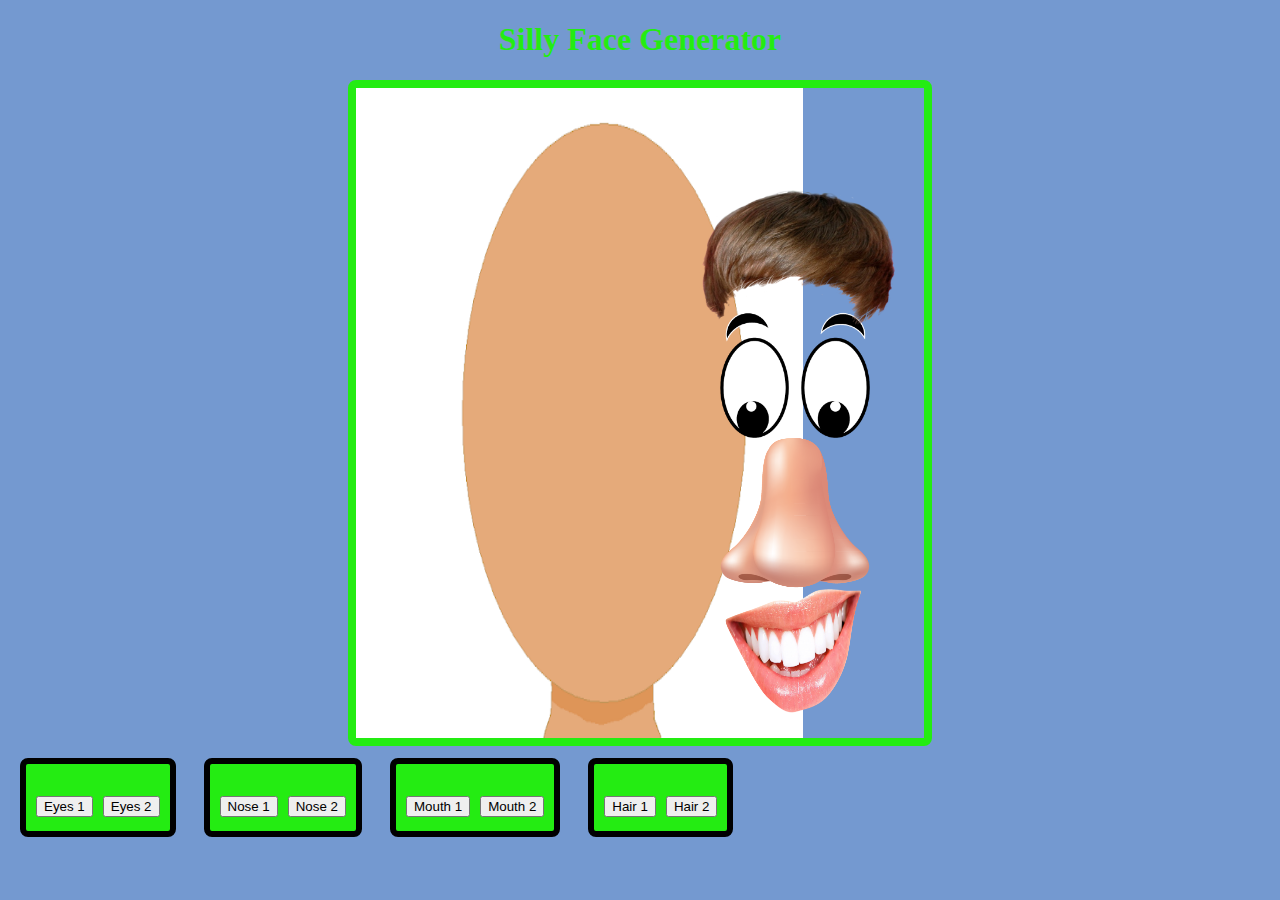
<file: Lab3/index.html>
<!DOCTYPE html>
<html lang="en">
  <head>
    <meta charset="UTF-8" />
    <meta name="viewport" content="width=device-width, initial-scale=1.0" />
    <title>Face Generator</title>
    <link rel="stylesheet" href="style.css" />
  </head>
  <body>
    <h1>Silly Face Generator</h1>
    <div class="border">
      <img class="face" src="images/face.png" alt="Blank Face" />
      <img class="eyesimage" id="eyes" src="images/eyes1.png" alt="Eyes" />
      <img class="noseimage" id="nose" src="images/nose1.png" alt="Nose" />
      <img class="mouthimage" id="mouth" src="images/mouth1.png" alt="Mouth" />
      <img class="hairimage" id="hair" src="images/hair1.png" alt="Hair" />
    </div>
    <div class="eyesbuttons">
      <button onclick="eyesbutton1()">Eyes 1</button>
      <button onclick="eyesbutton2()">Eyes 2</button>
    </div>
    <div class="nosebuttons">
      <button onclick="nosebutton1()">Nose 1</button>
      <button onclick="nosebutton2()">Nose 2</button>
    </div>
    <div class="mouthbuttons">
      <button onclick="mouthbutton1()">Mouth 1</button>
      <button onclick="mouthbutton2()">Mouth 2</button>
    </div>
    <div class="hairbuttons">
      <button onclick="hairbutton1()">Hair 1</button>
      <button onclick="hairbutton2()">Hair 2</button>
    </div>
    <script>
      function eyesbutton1() {
        document.getElementById("eyes").src = "images/eyes1.png";
      }
      function eyesbutton2() {
        document.getElementById("eyes").src = "images/eyes2.png";
      }
      function nosebutton1() {
        document.getElementById("nose").src = "images/nose1.png";
      }
      function nosebutton2() {
        document.getElementById("nose").src = "images/nose2.png";
      }
      function mouthbutton1() {
        document.getElementById("mouth").src = "images/mouth1.png";
      }
      function mouthbutton2() {
        document.getElementById("mouth").src = "images/mouth2.png";
      }
      function hairbutton1() {
        document.getElementById("hair").src = "images/hair1.png";
      }
      function hairbutton2() {
        document.getElementById("hair").src = "images/hair2.png";
      }
    </script>
  </body>
</html>
</file>
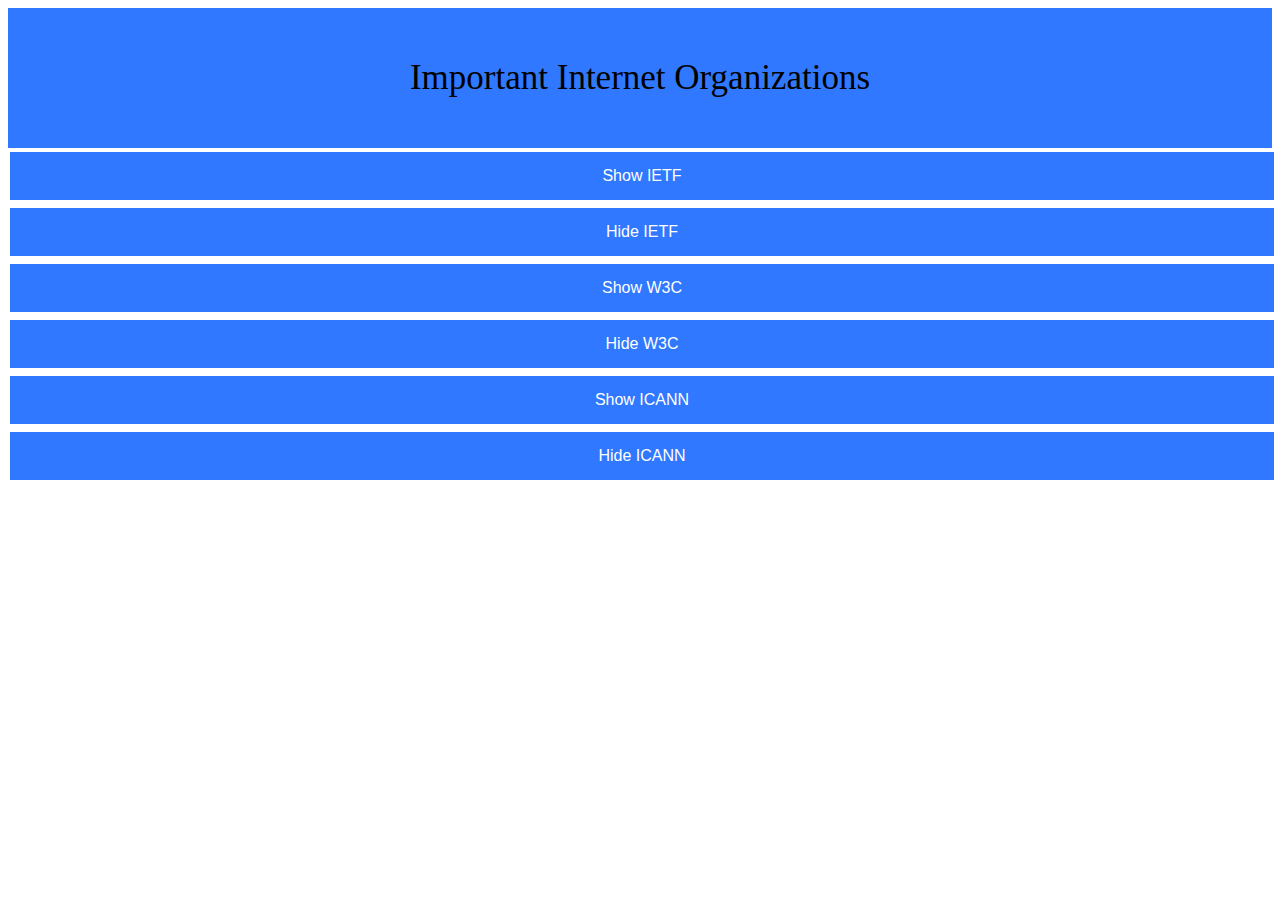
<file: Lab5/index.html>
<!DOCTYPE html>
<html lang="en">
  <head>
    <meta charset="UTF-8" />
    <meta name="viewport" content="width=device-width, initial-scale=1.0" />
    <title>Important Internet Organizations</title>
    <script src="https://ajax.googleapis.com/ajax/libs/jquery/3.5.1/jquery.min.js"></script>
    <link rel="stylesheet" href="style.css" />

    <body>
        <header class="intro">
            Important Internet Organizations
        </header>
    </body>
  
  <!--IETF-->

  <script>
      $(document).ready(function () {
        $("#hide1").click(function () {
          $(".IETF").hide();
        });
        $("#show1").click(function () {
          $(".IETF").show();
        });
      });
    </script>
  </head>
  <body>
    <header class="IETF">
      <h1>Internet Engineering Task Force</h1>
    </header>
    <div class="IETF">
      <h1>The Internet Engineering Task Force (IETF) is the premier Internet standards body, developing open standards through open processes.</h1>
      <p class="description">The goal of the IETF is to make the Internet work better by producing high quality, relevant technical documents that influence the way people design, use, and manage the Internet.</p>
      <p class="description">The technical work of the IETF is done in its working groups, which are organized by topic into several areas (e.g., routing, transport, security, etc.).</p>
    <a class="link" href="https://www.ietf.org/about/">Read more about it here!</a>
    </div>
    <button id="show1">Show IETF</button>
    <button id="hide1">Hide IETF</button>
  </body>

<!--W3C-->

  <script>
    $(document).ready(function () {
      $("#hide2").click(function () {
        $(".WWW").hide();
      });
      $("#show2").click(function () {
        $(".WWW").show();
      });
    });
  </script>
</head>
<body>
  <header class="WWW">
    <h1>World Wide Web Consortium</h1>
  </header>
  <div class="WWW">
    <h1>World Wide Web Consortium</h1>
    <p class="description">The World Wide Web Consortium (W3C) is an international community where Member organizations, a full-time staff, and the public work together to develop Web standards.</p>
    <p class="description">The W3C mission is to lead the World Wide Web to its full potential by developing protocols and guidelines that ensure the long-term growth of the Web.</p>
  <a class="link" href="https://www.w3.org/Consortium/">Read more about it here!</a>
</div>
  <button id="show2">Show W3C</button>
  <button id="hide2">Hide W3C</button>
</body>

<!--ICANN-->

<script>
    $(document).ready(function () {
      $("#hide3").click(function () {
        $(".ICANN").hide();
      });
      $("#show3").click(function () {
        $(".ICANN").show();
      });
    });
  </script>
</head>
<body>
  <header class="ICANN">
    <h1>Internet Corporation for Assigned Names and Numbers</h1>
  </header>
  <div class="ICANN">
    <h1>Internet Corporation for Assigned Names and Numbers</h1>
    <p class="description">The Internet Corporation for Assigned Names and Numbers is an American multistakeholder group and nonprofit organization responsible for coordinating the maintenance and procedures of several databases related to the namespaces and numerical spaces of the Internet, ensuring the network's stable and secure operation.</p>
    <p class="description">ICANN's LAC team recently lauched a DNS security social media campaign.</p>
  <a class="link" href="https://www.icann.org/">Read more about it here!</a>
</div>
  <button id="show3">Show ICANN</button>
  <button id="hide3">Hide ICANN</button>
</body>


</html>
</file>
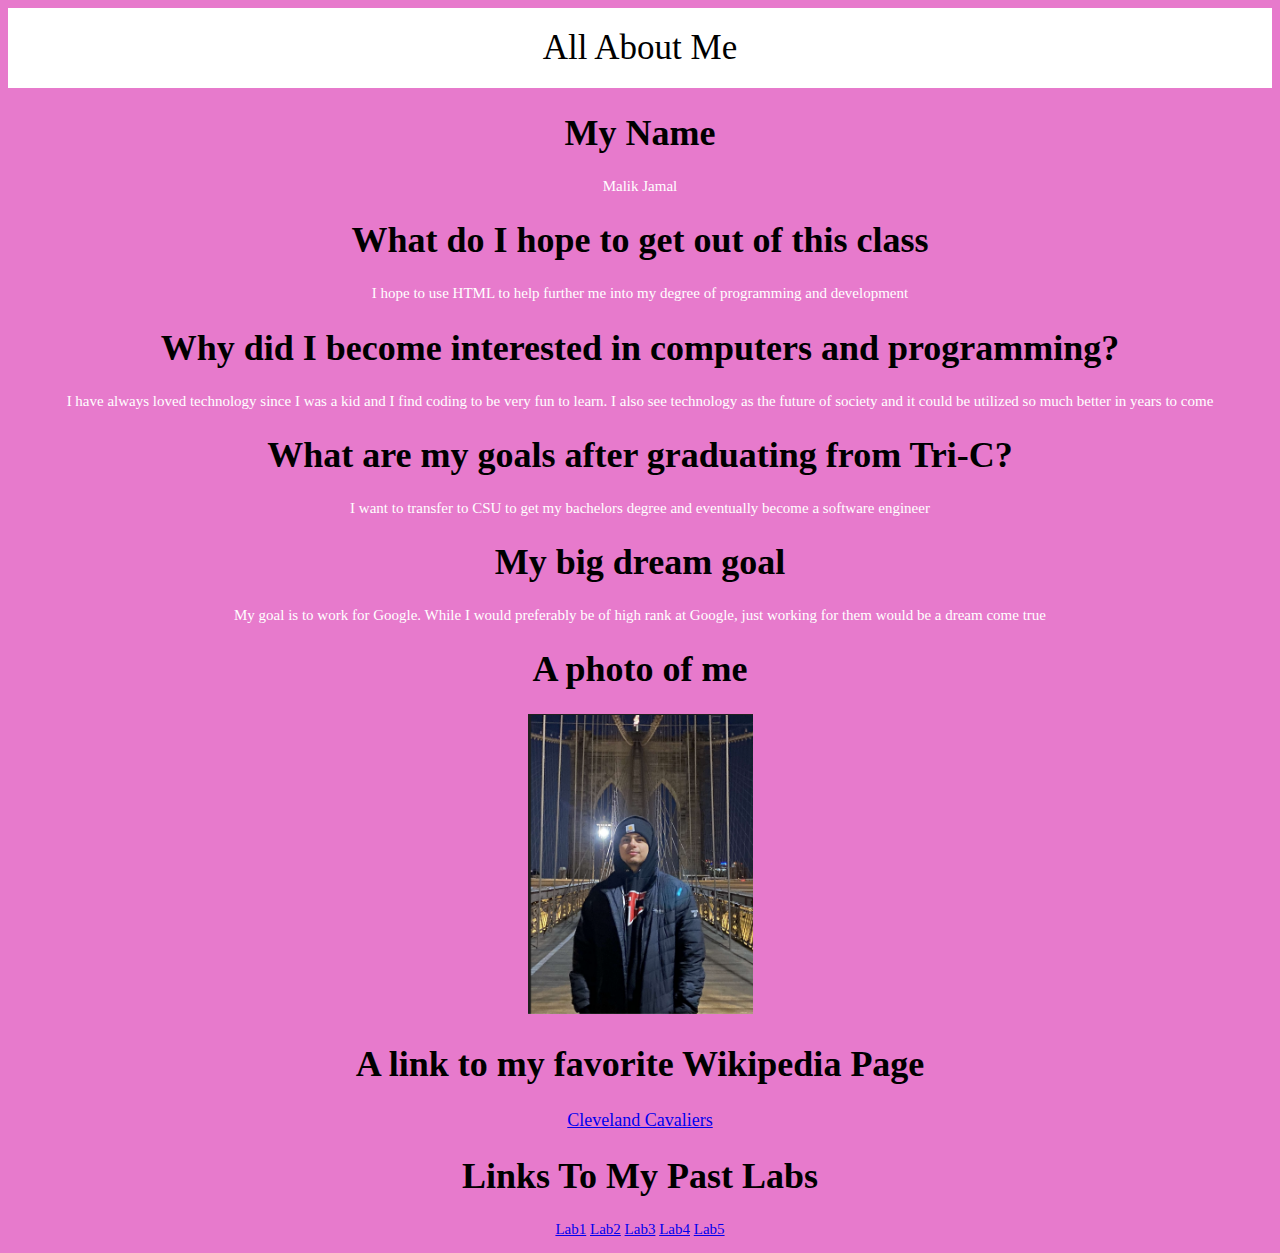
<file: Lab6/index.html>
<!DOCTYPE html>
<html lang="en">
  <head>
    <meta charset="UTF-8" />
    <meta name="viewport" content="width=device-width, initial-scale=1.0" />
    <title>All About Me</title>
    <link rel="stylesheet" href="style.css" />
  </head>
  <body>
    <header>All About Me</header>
    <div class="question">
      <h1>My Name</h1>
      <p class="answer">Malik Jamal</p>
    </div>
    <div class="question">
      <h1>What do I hope to get out of this class</h1>
      <p class="answer">
        I hope to use HTML to help further me into my degree of programming and
        development
      </p>
    </div>
    <div class="question">
      <h1>Why did I become interested in computers and programming?</h1>
      <p class="answer">
        I have always loved technology since I was a kid and I find coding to be
        very fun to learn. I also see technology as the future of society and it
        could be utilized so much better in years to come
      </p>
    </div>
    <div class="question">
      <h1>What are my goals after graduating from Tri-C?</h1>
      <p class="answer">
        I want to transfer to CSU to get my bachelors degree and eventually
        become a software engineer
      </p>
    </div>
    <div class="question">
      <h1>My big dream goal</h1>
      <p class="answer">
        My goal is to work for Google. While I would preferably be of high rank
        at Google, just working for them would be a dream come true
      </p>
    </div>
    <div class="question">
      <h1>A photo of me</h1>
      <img
        src="images/Image.jpg"
        alt="A Picture Of Me"
        width="225px"
        height="300px"
      />
    </div>
    <div class="question">
      <h1>A link to my favorite Wikipedia Page</h1>
      <a href="https://en.wikipedia.org/wiki/Cleveland_Cavaliers"
        >Cleveland Cavaliers</a
      >
    </div>
    <div class="question">
      <h1>Links To My Past Labs</h1>
      <p class="answer">
        <a href="https://malikjamal812.github.io/IT1150/Lab1/">Lab1</a>
        <a href="https://malikjamal812.github.io/IT1150/Lab2/">Lab2</a>
        <a href="https://malikjamal812.github.io/IT1150/Lab3/">Lab3</a>
        <a href="https://malikjamal812.github.io/IT1150/Project4/">Lab4</a>
        <a href="https://malikjamal812.github.io/IT1150/Lab5/">Lab5</a>
      </p>
    </div>
  </body>
</html>
</file>
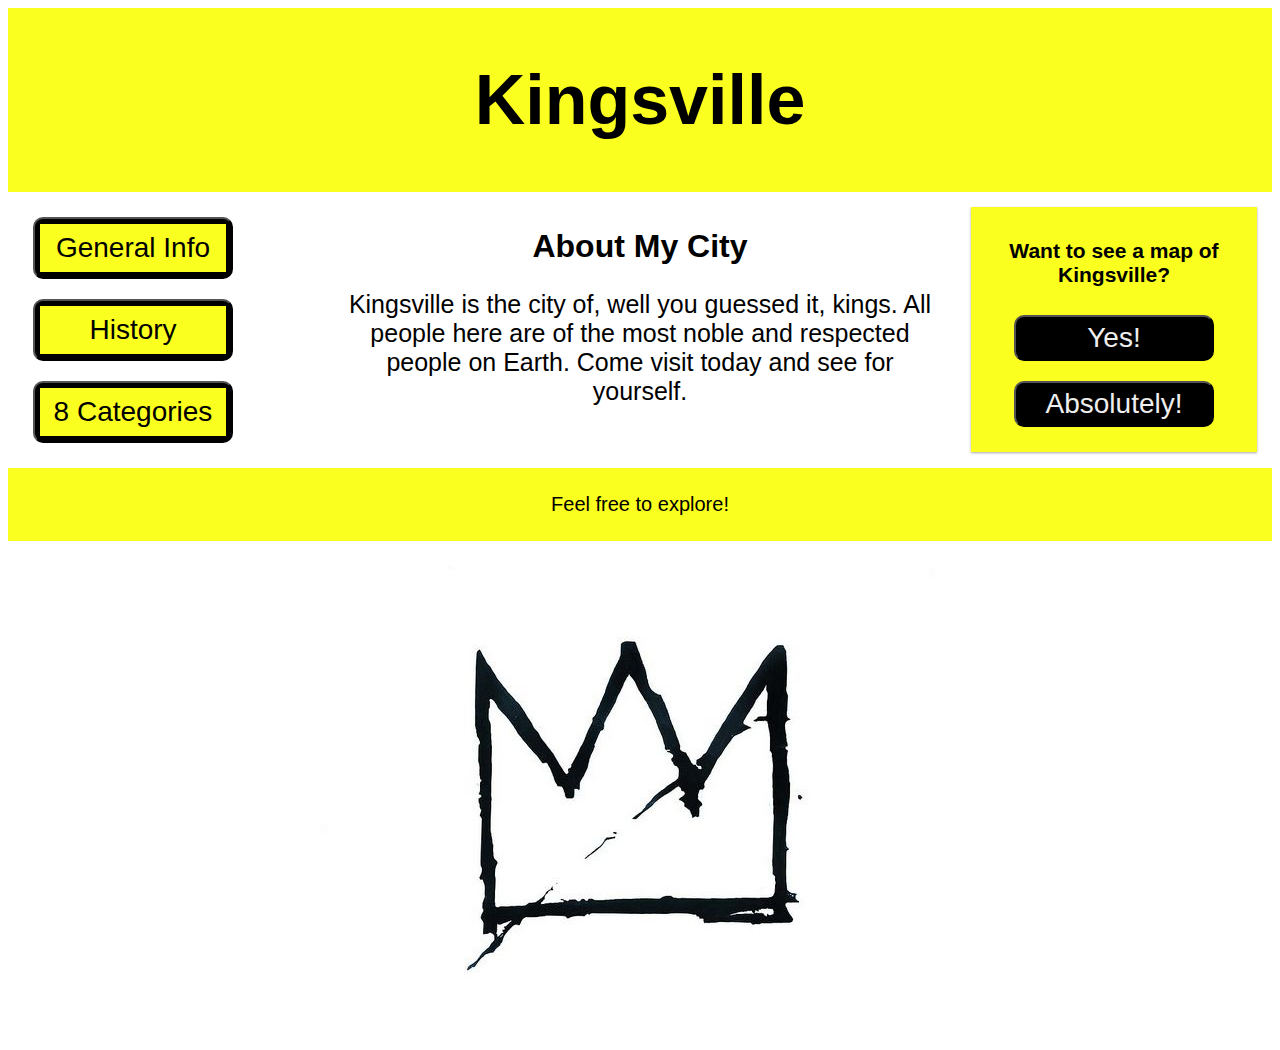
<file: Project4/index.html>
<!DOCTYPE html>
<html lang="en">
  <head>
    <meta charset="UTF-8" />
    <meta name="viewport" content="width=device-width, initial-scale=1.0" />
    <title>City Project</title>
    <link rel="stylesheet" href="style.css" />
  </head>
  <body>
    <header>
      <h1>Kingsville</h1>
    </header>

    <div class="row">
      <div class="col-3 menu">
        <ul>
          <form method="GET" action="page2.html">
            <button type="submit"><li>General Info</li></button>
          </form>
          <form method="GET" action="page3.html">
            <button type="submit"><li>History</li></button>
          </form>
          <form method="GET" action="page4.html">
            <button type="submit"><li>8 Categories</li></button>
          </form>
        </ul>
      </div>

      <div class="col-6">
        <h1>About My City</h1>
        <p class="about">
          Kingsville is the city of, well you guessed it, kings. All people here
          are of the most noble and respected people on Earth. Come visit today
          and see for yourself.
        </p>
      </div>
<div class="col-3 right">
        <aside>
          <h2>Want to see a map of Kingsville?</h2>

          <form method="GET" action="map.html">
            <button type="submit">Yes!</button>

          <form method="GET" action="map.html">
              <button type="submit">Absolutely!</button>
  
        </aside>
    </div>
  </div>
    <footer>
      <p>
        Feel free to explore!
      </p>
    </footer>
    <img class="crownimage" src="images/crown.jpeg" alt="crown">
  </body>
</html>
</file>
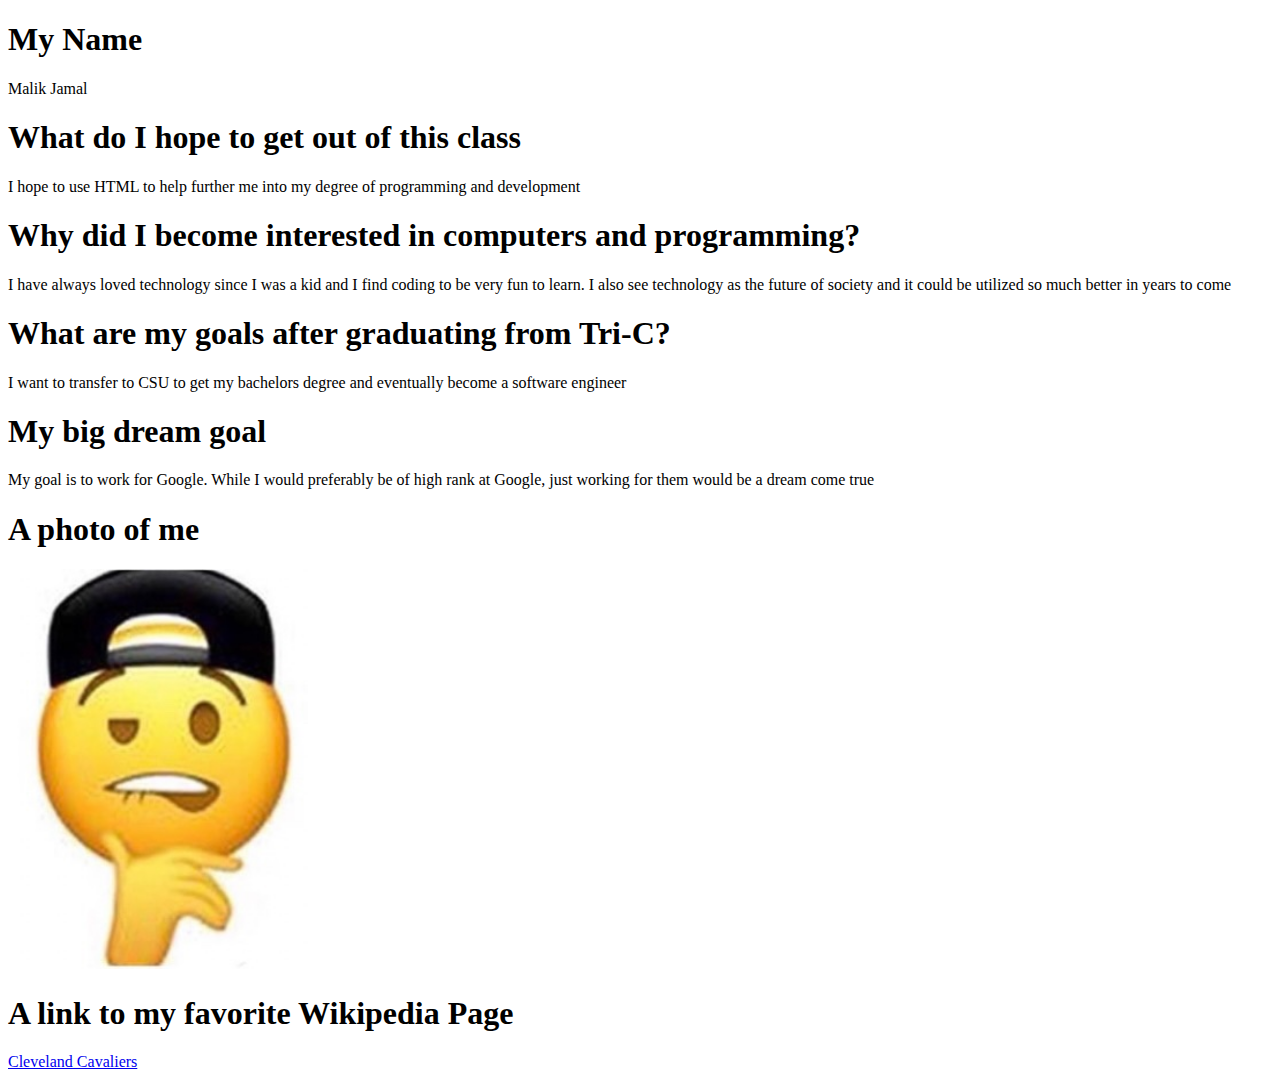
<file: Lab1/HTML_Intro.htm>
<!DOCTYPE html>
<html>
<head>
<title>My Introduction</title>
</head>
<body>

<h1>My Name</h1>
<p>Malik Jamal</p>
<h1>What do I hope to get out of this class</h1>
<p>I hope to use HTML to help further me into my degree of programming and development</p>
<h1>Why did I become interested in computers and programming?</h1>
<p>I have always loved technology since I was a kid and I find coding to be very fun to learn. I also see technology as the future of society and it could be utilized so much better in years to come</p>
<h1>What are my goals after graduating from Tri-C?</h1>
<p>I want to transfer to CSU to get my bachelors degree and eventually become a software engineer<p>
<h1>My big dream goal</h1>
<p>My goal is to work for Google. While I would preferably be of high rank at Google, just working for them would be a dream come true</p>
<h1>A photo of me</h1>
<img src="IMG_4963.jpeg" alt="Me" width="300" height="400">
<h1>A link to my favorite Wikipedia Page</h1>
<a href="https://en.wikipedia.org/wiki/Cleveland_Cavaliers">Cleveland Cavaliers</a>
</body>
</html>
</file>
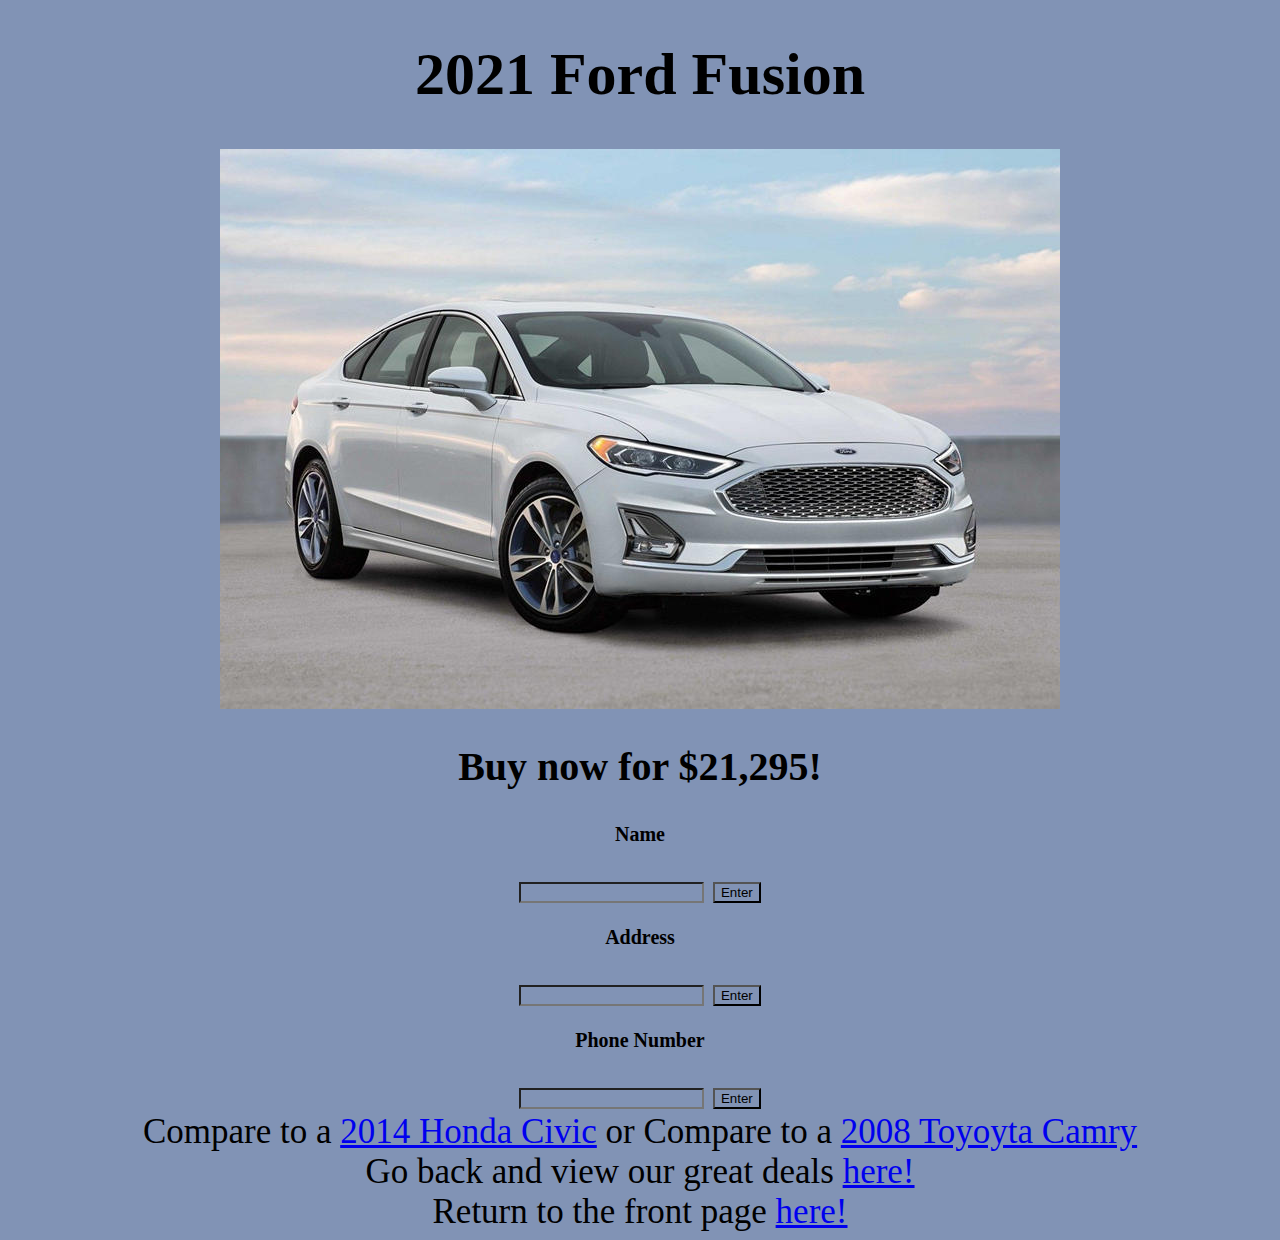
<file: Lab2/fordfusion.html>
<!DOCTYPE html>
<html>
  <head>
    <title>2021 Ford Fusion</title>
    <meta charset="utf-8 ">
    <link rel="stylesheet" href="style.css">
  </head>
  <body>
    <h1 class="fusiontitle">2021 Ford Fusion</h1>
    <div class="fbuttons">
      <img class="fusionimage" src="images/fordfusion.jpeg" alt="">
      <h2 class="fusionprice">Buy now for $21,295!</h2>
      <h3 class="namebox">Name</h3>
      <input type="" name="" value="">
      <button type="button" onclick="alert('Hello world!')">Enter</button>
      <h3 class="adressbox">Address</h3>
      <input type="" name="" value="">
      <button type="button" onclick="alert('Hello world!')">Enter</button>
      <h3 class="numberbox">Phone Number</h3>
      <input type="" name="" value="">
      <button type="button" onclick="alert('Hello world!')">Enter</button>
    </div>
        <div class="compare">
          Compare to a <a href="hondacivic.html">2014 Honda Civic</a>
          or Compare to a <a href="toyotacamry.html">2008 Toyoyta Camry</a>
        </div>
        <div class="return2">
          Go back and view our great deals <a href="page2.html">here!</a>
        </div>
        <div class="return1">
          Return to the front page <a href="index.html">here!</a>
        </div>
      </body>
  </body>
</html>
</file>
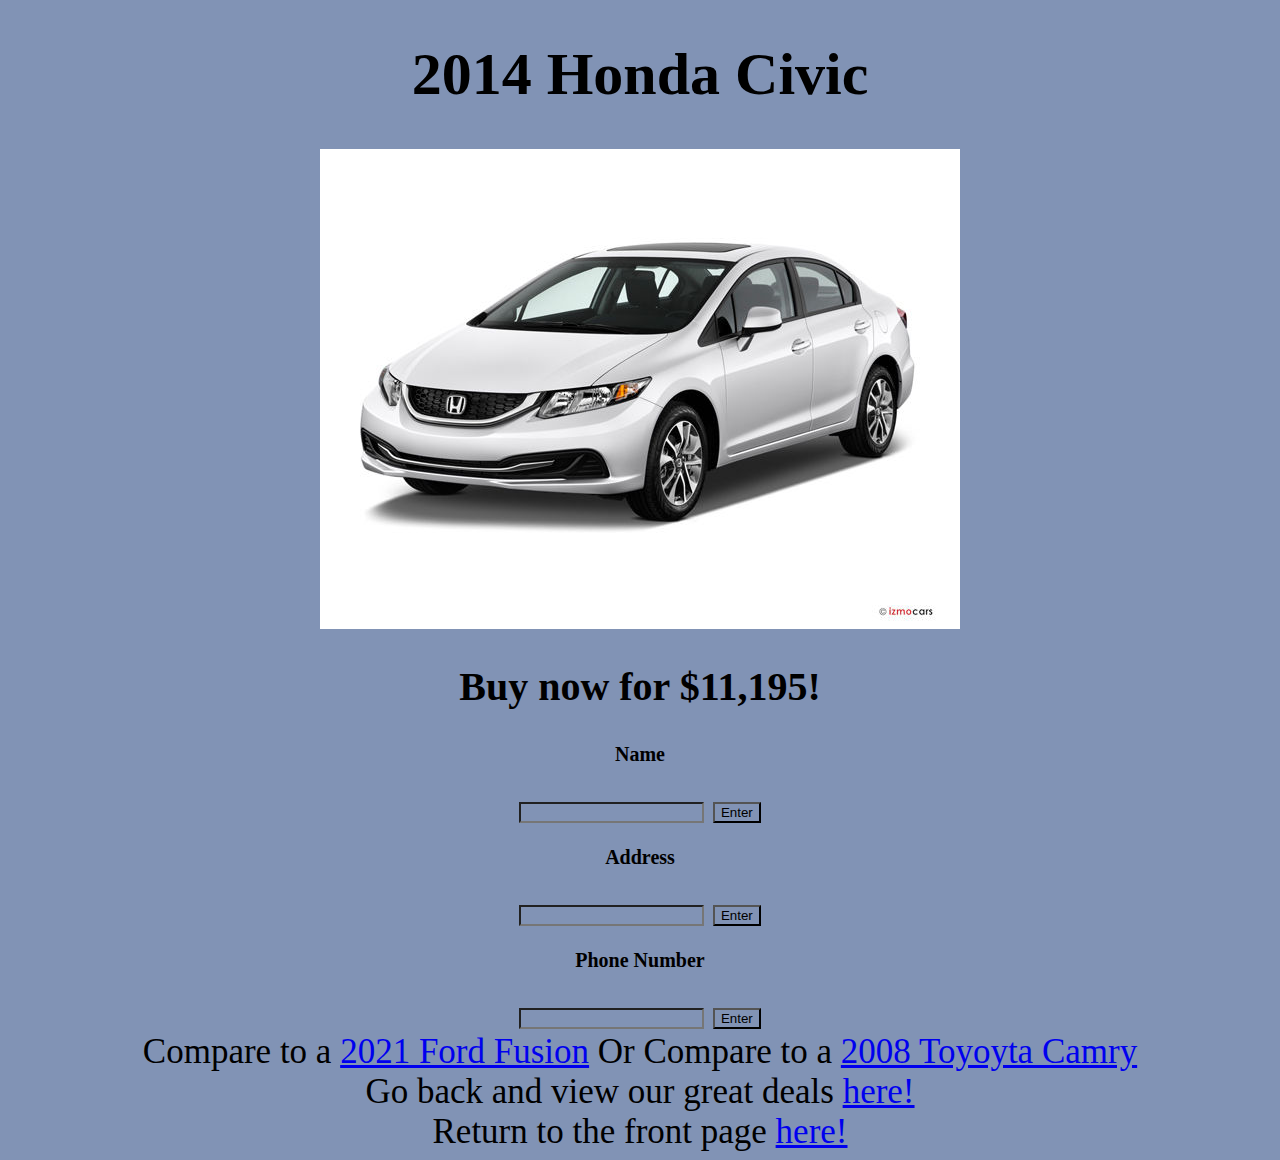
<file: Lab2/hondacivic.html>
<!DOCTYPE html>
<html>
  <head>
    <title>2014 Honda Civic</title>
    <meta charset="utf-8 ">
    <link rel="stylesheet" href="style.css">
  </head>
  <body>
    <h1 class="hondatitle">2014 Honda Civic</h1>
        <div class="hbuttons">
          <img class="hondaimage" src="images/hondacivic.jpg" alt="">
          <h2 class="hondaprice">Buy now for $11,195!</h2>
          <h3 class="namebox">Name</h3>
          <input type="" name="" value="">
          <button type="button" onclick="alert('Hello world!')">Enter</button>
          <h3 class="adressbox">Address</h3>
          <input type="" name="" value="">
          <button type="button" onclick="alert('Hello world!')">Enter</button>
          <h3 class="numberbox">Phone Number</h3>
          <input type="" name="" value="">
          <button type="button" onclick="alert('Hello world!')">Enter</button>
        </div>
        <div class="compare">
          Compare to a <a href="fordfusion.html">2021 Ford Fusion</a>
          Or Compare to a <a href="toyotacamry.html">2008 Toyoyta Camry</a>
        </div>
        <div class="return2">
          Go back and view our great deals <a href="page2.html">here!</a>
        </div>
        <div class="return1">
          Return to the front page <a href="index.html">here!</a>
        </div>
      </body>
  </body>
</html>
</file>
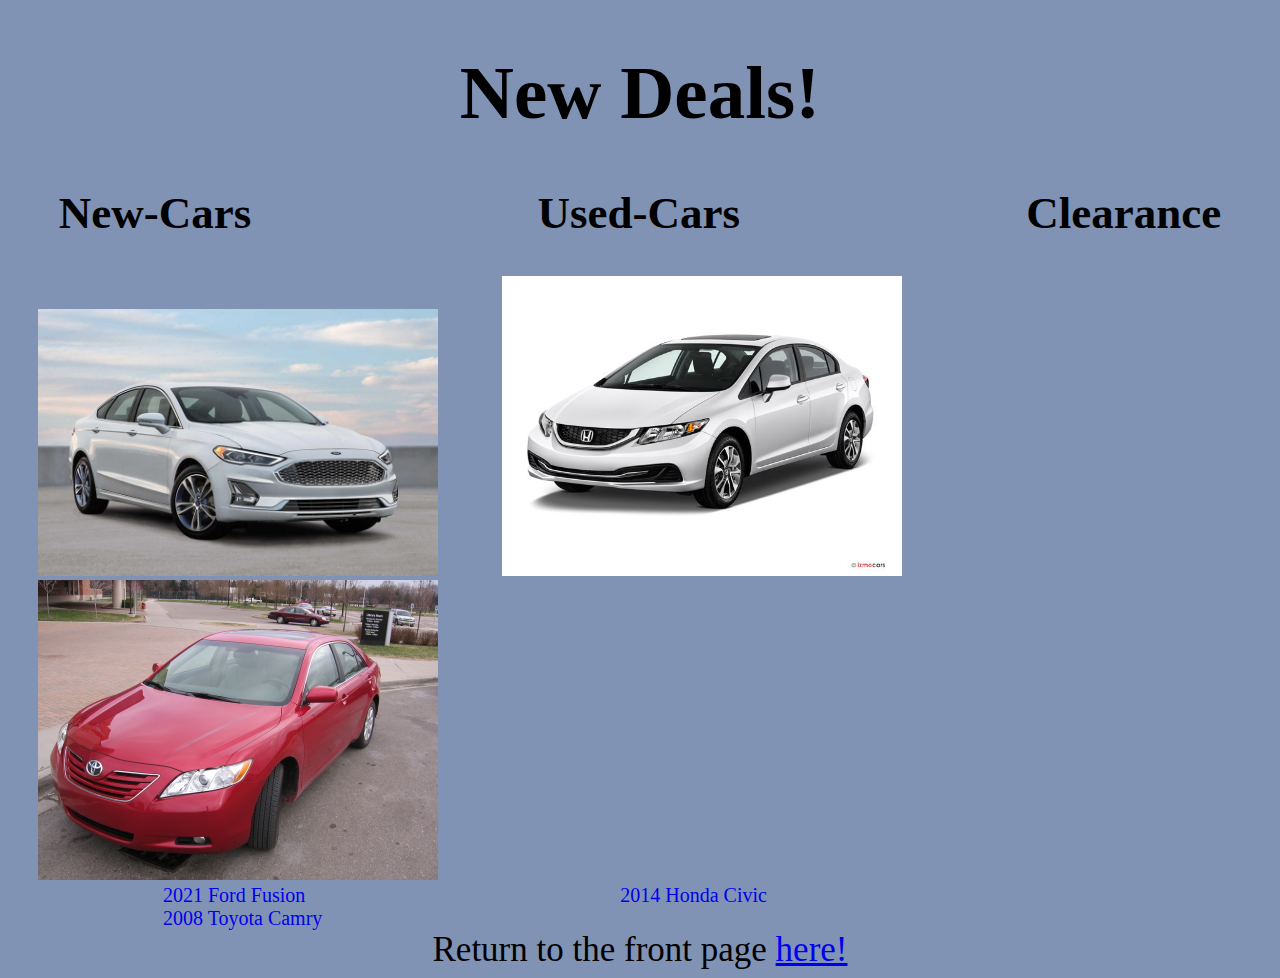
<file: Lab2/page2.html>
<!DOCTYPE html>
<html>
  <head>
    <title>New Deals!</title>
    <meta charset="utf-8 ">
    <link rel="stylesheet" href="style.css">
  </head>
  <body>
    <h1 class="page2title">New Deals!</h1>
    <div class="headers">
      <h2>New-Cars Used-Cars Clearance</h2>
    </div>
    <img class="fusion" src="images/fordfusion.jpeg" alt="">
    <img class="civic" src="images/hondacivic.jpg" alt="">
    <img class="camry" src="images/toyotacamry.jpeg" alt="">
    <ul>
      <li><a href="fordfusion.html">2021 Ford Fusion</a></li>
      <li><a href="hondacivic.html">2014 Honda Civic</a></li>
      <li><a href="toyotacamry.html">2008 Toyota Camry</a></li>
    </ul>
    <div class="return">
      Return to the front page <a class="return" href="index.html">here!</a>
    </div>
  </body>
</html>
</file>
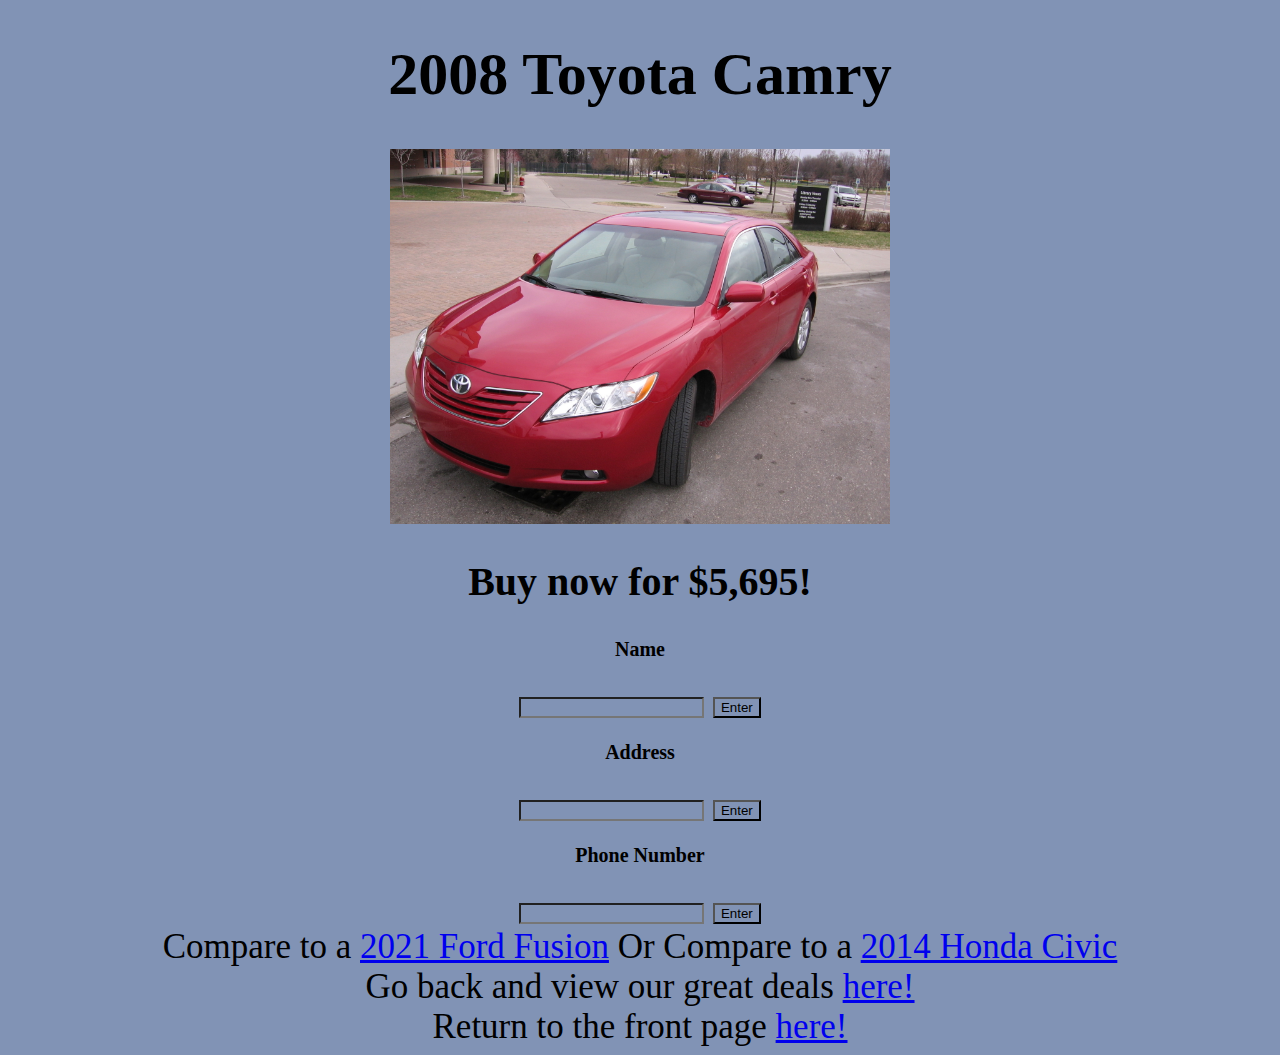
<file: Lab2/toyotacamry.html>
<!DOCTYPE html>
<html>
  <head>
    <title>2008 Toyota Camry</title>
    <meta charset="utf-8 ">
    <link rel="stylesheet" href="style.css">
  </head>
  <body>
    <h1 class="camrytitle">2008 Toyota Camry</h1>
        <div class="cbuttons">
          <img class="camryimage" src="images/toyotacamry.jpeg" alt="">
          <h2 class="camryprice">Buy now for $5,695!</h2>
          <h3 class="namebox">Name</h3>
          <input type="" name="" value="">
          <button type="button" onclick="alert('Hello world!')">Enter</button>
          <h3 class="adressbox">Address</h3>
          <input type="" name="" value="">
          <button type="button" onclick="alert('Hello world!')">Enter</button>
          <h3 class="numberbox">Phone Number</h3>
          <input type="" name="" value="">
          <button type="button" onclick="alert('Hello world!')">Enter</button>
        </div>
        <div class="compare">
          Compare to a <a href="fordfusion.html">2021 Ford Fusion</a>
          Or Compare to a <a href="hondacivic.html">2014 Honda Civic</a>
        </div>
        <div class="return2">
          Go back and view our great deals <a href="page2.html">here!</a>
        </div>
        <div class="return1">
          Return to the front page <a href="index.html">here!</a>
        </div>
      </body>
  </body>
</html>
</file>
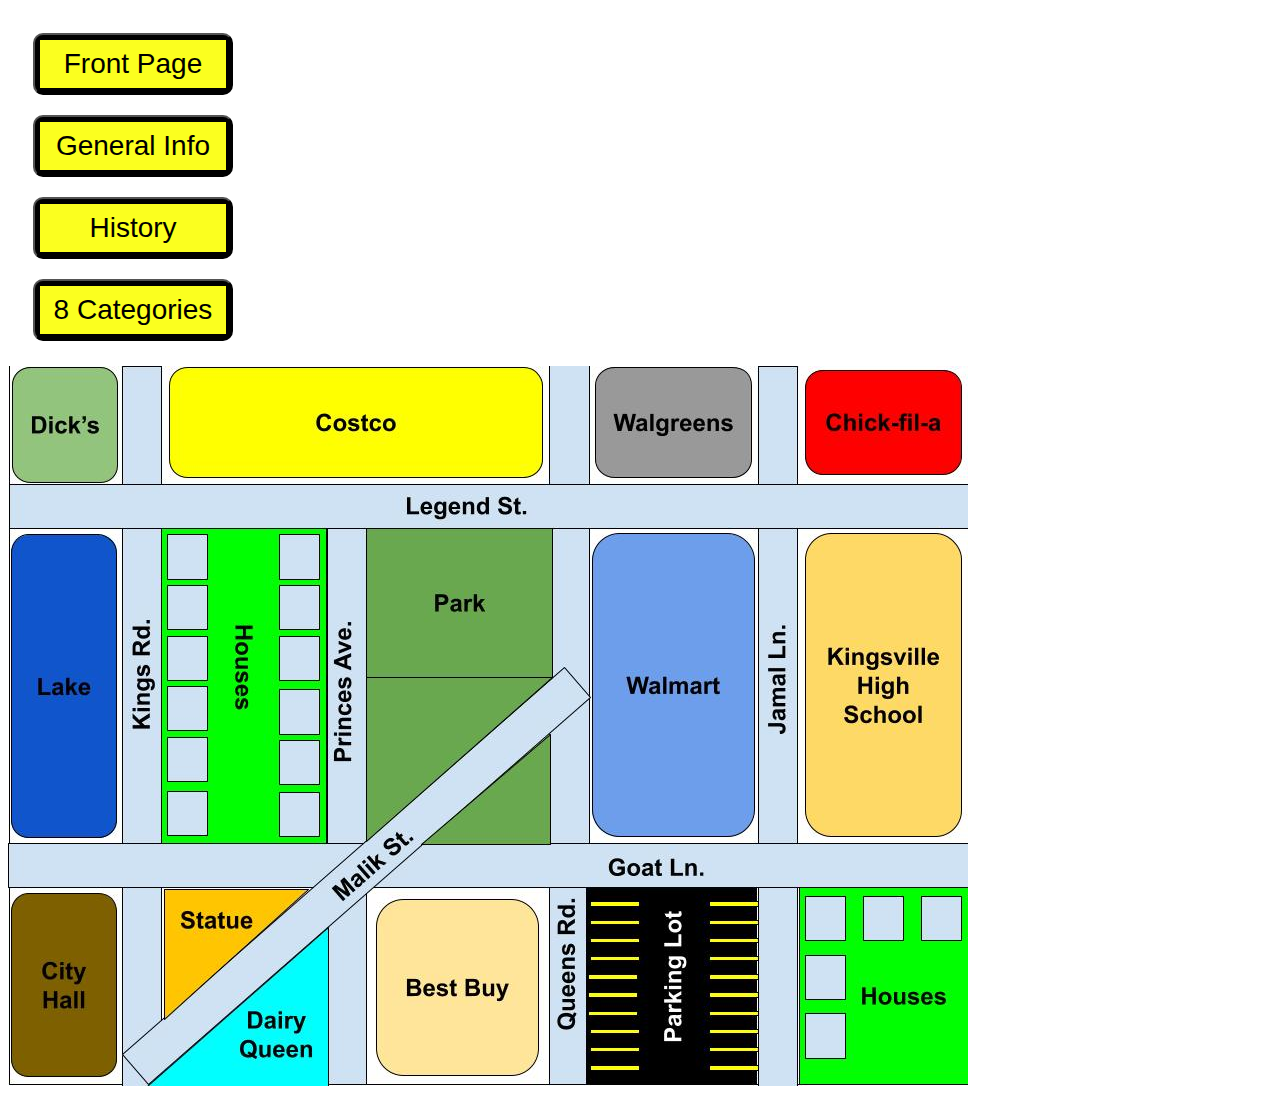
<file: Project4/map.html>
<!DOCTYPE html>
<html lang="en">
  <head>
    <meta charset="UTF-8" />
    <meta name="viewport" content="width=device-width, initial-scale=1.0" />
    <title>Kingsville Map</title>
    <link rel="stylesheet" href="style.css" />
  </head>
  <body>
    <div class="row">
      <div class="col-3 menu">
        <ul>
          <form method="GET" action="index.html">
            <button type="submit"><li>Front Page</li></button>
          </form>
          <form method="GET" action="page2.html">
            <button type="submit"><li>General Info</li></button>
          </form>
          <form method="GET" action="page3.html">
            <button type="submit"><li>History</li></button>
          </form>
          <form method="GET" action="page4.html">
            <button type="submit"><li>8 Categories</li></button>
          </form>
        </ul>
      </div>
    <img src="images/Kingsville.jpg" alt="Map" />
  </body>
</html>
</file>
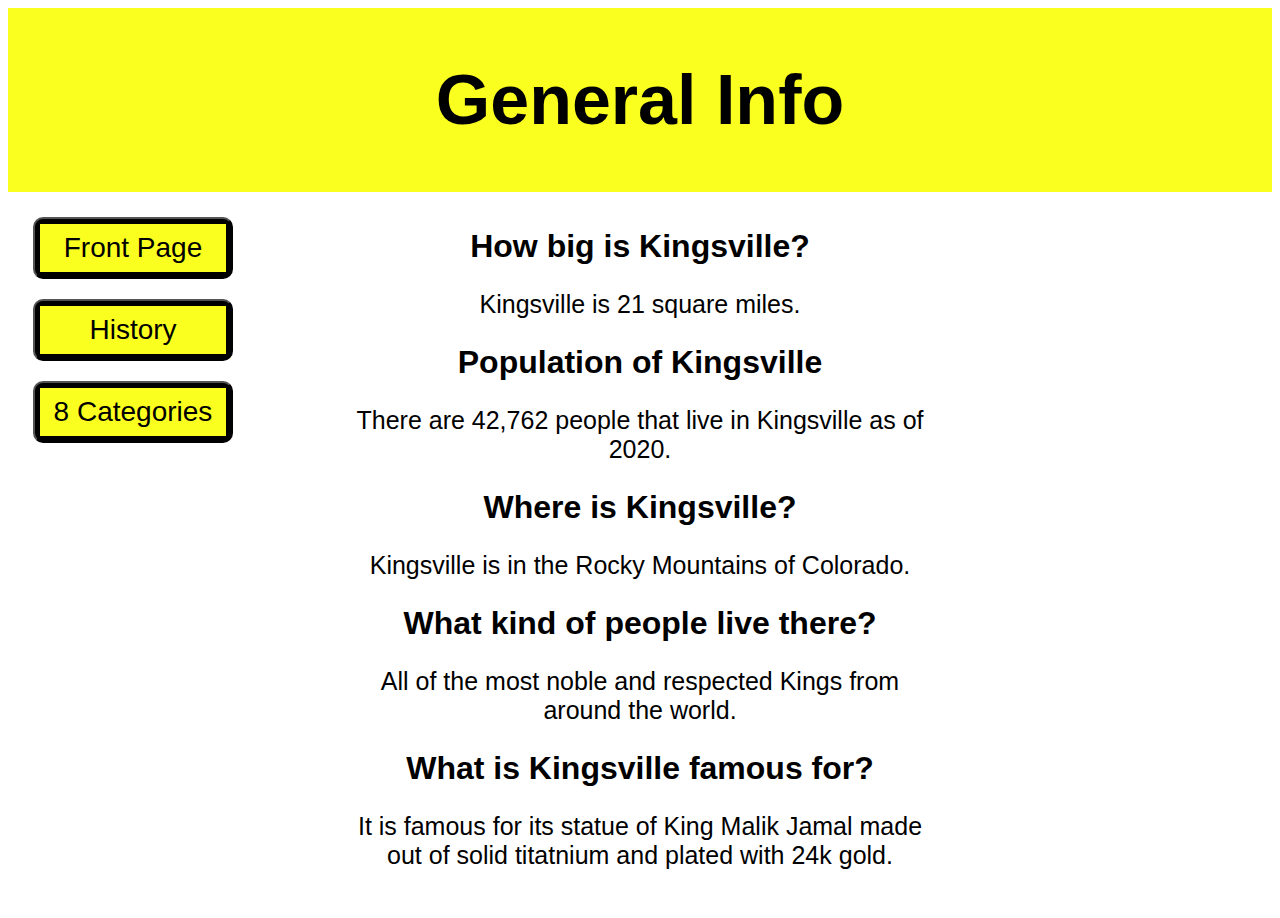
<file: Project4/page2.html>
<!DOCTYPE html>
<html lang="en">
  <head>
    <meta charset="UTF-8" />
    <meta name="viewport" content="width=device-width, initial-scale=1.0" />
    <title>General Info</title>
    <link rel="stylesheet" href="style.css" />
  </head>
  <body>
    <header>
      <h1>General Info</h1>
    </header>
    <div class="row">
      <div class="col-3 menu">
        <ul>
          <form method="GET" action="index.html">
            <button type="submit"><li>Front Page</li></button>
          </form> 
          <form method="GET" action="page3.html">
            <button type="submit"><li>History</li></button>
          </form>
          <form method="GET" action="page4.html">
            <button type="submit"><li>8 Categories</li></button>
          </form>
        </ul>
      </div>
      <div class="col-6">
        <h1>How big is Kingsville?</h1>
        <p class="about">
          Kingsville is 21 square miles.
        </p>
        <h1>Population of Kingsville</h1>
        <p class="about">
          There are 42,762 people that live in Kingsville as of 2020.
        </p>
        <h1>Where is Kingsville?</h1>
        <p class="about">
          Kingsville is in the Rocky Mountains of Colorado.
        </p>
        <h1>What kind of people live there?</h1>
        <p class="about">
          All of the most noble and respected Kings from around the world.
        </p>
        <h1>What is Kingsville famous for?</h1>
        <p class="about">
          It is famous for its statue of King Malik Jamal made out of solid titatnium and plated with 24k gold.
        </p>
      
      </div>
  </body>
</html>
</file>
<file: Lab3/style.css>
body {
  background-color: rgba(5, 71, 170, 0.555);
}

h1 {
  text-align: center;
  font-family: cursive;
  color: rgb(36, 236, 18);
}

.border {
  width: 45%;
  height: 650px;
  margin: auto;
  display: block;
  border: solid rgb(36, 236, 18) 8px;
  background-image: linear-gradient();
  border-radius: 8px;
}

.eyesimage {
  height: 150px;
  width: 150px;
  object-fit: contain;
  position: absolute;
  bottom: 450px;
  right: 410px;
}

.face {
  position: absolute;
  height: 650px;
  width: 447px;
}

.noseimage {
  height: 150px;
  width: 150px;
  position: absolute;
  bottom: 312px;
  right: 410px;
}

.mouthimage {
  height: 150px;
  width: 150px;
  position: absolute;
  bottom: 175px;
  right: 410px;
}

.hairimage {
  position: absolute;
  height: 135px;
  width: 200px;
  bottom: 575px;
  right: 382px;
}

.nosebuttons {
  background-color: rgb(36, 236, 18);
  color: rgb(0, 0, 0);
  border: solid rgb(0, 0, 0) 6px;
  font-size: 40px;
  padding: 10px;
  margin: 12px;
  display: inline-block;
  border-radius: 8px;
  -webkit-column-break-after: auto;
}

.mouthbuttons {
  background-color: rgb(36, 236, 18);
  color: rgb(0, 0, 0);
  border: solid rgb(0, 0, 0) 6px;
  font-size: 40px;
  padding: 10px;
  margin: 12px;
  display: inline-block;
  border-radius: 8px;
}

.eyesbuttons {
  background-color: rgb(36, 236, 18);
  color: rgb(0, 0, 0);
  border: solid rgb(0, 0, 0) 6px;
  font-size: 40px;
  padding: 10px;
  margin: 12px;
  display: inline-block;
  border-radius: 8px;
}

.hairbuttons {
  background-color: rgb(36, 236, 18);
  color: rgb(0, 0, 0);
  border: solid rgb(0, 0, 0) 6px;
  font-size: 40px;
  padding: 10px;
  margin: 12px;
  display: inline-block;
  border-radius: 8px;
}
</file>
<file: Lab5/style.css>
* {
  box-sizing: border-box;
}

.intro {
  background-color: #2f78ff;
  color: #000000;
  text-align: center;
  font-size: 35px;
  padding: 50px;
}

header {
  background-color: #2f78ff;
  color: #000000;
  text-align: center;
  font-size: 25px;
  padding: 5px;
}

.description {
  text-align: center;
  font-size: 25px;
}

h1 {
  text-align: center;
}

.IETF {
  display: none;
}

.WWW {
  display: none;
}

.ICANN {
  display: none;
}

#show1 {
  background-color: #2f78ff;
  border: none;
  color: white;
  padding: 15px 32px;
  text-align: center;
  text-decoration: none;
  display: inline-block;
  font-size: 16px;
  margin: 4px 2px;
  cursor: pointer;
  width: 100%;
}

#show2 {
  background-color: #2f78ff;
  border: none;
  color: white;
  padding: 15px 32px;
  text-align: center;
  text-decoration: none;
  display: inline-block;
  font-size: 16px;
  margin: 4px 2px;
  cursor: pointer;
  width: 100%;
}

#show3 {
  background-color: #2f78ff;
  border: none;
  color: white;
  padding: 15px 32px;
  text-align: center;
  text-decoration: none;
  display: inline-block;
  font-size: 16px;
  margin: 4px 2px;
  cursor: pointer;
  width: 100%;
}

#hide1 {
  background-color: #2f78ff;
  border: none;
  color: white;
  padding: 15px 32px;
  text-align: center;
  text-decoration: none;
  display: inline-block;
  font-size: 16px;
  margin: 4px 2px;
  cursor: pointer;
  width: 100%;
}

#hide2 {
  background-color: #2f78ff;
  border: none;
  color: white;
  padding: 15px 32px;
  text-align: center;
  text-decoration: none;
  display: inline-block;
  font-size: 16px;
  margin: 4px 2px;
  cursor: pointer;
  width: 100%;
}

#hide3 {
  background-color: #2f78ff;
  border: none;
  color: white;
  padding: 15px 32px;
  text-align: center;
  text-decoration: none;
  display: inline-block;
  font-size: 16px;
  margin: 4px 2px;
  cursor: pointer;
  width: 100%;
}

@media only screen and (min-width: 820px) {
  .col-1 {
    width: 8.33%;
  }
  .col-2 {
    width: 16.66%;
  }
  .col-3 {
    width: 25%;
  }
  .col-4 {
    width: 33.33%;
  }
  .col-5 {
    width: 41.66%;
  }
  .col-6 {
    width: 50%;
  }
  .col-7 {
    width: 58.33%;
  }
  .col-8 {
    width: 66.66%;
  }
  .col-9 {
    width: 75%;
  }
  .col-10 {
    width: 83.33%;
  }
  .col-11 {
    width: 91.66%;
  }
  .col-12 {
    width: 100%;
  }
}
</file>
<file: Lab6/style.css>
body {
  background-color: rgb(231, 122, 204);
}

.question {
  text-align: center;
  font-size: 18px;
}

.answer {
  text-align: center;
  font-size: 15px;
  color: #ffffff;
}

header {
  background-color: #ffffff;
  color: #000000;
  text-align: center;
  font-size: 35px;
  padding: 20px;
}

@media only screen and (min-width: 820px) {
  .col-1 {
    width: 8.33%;
  }
  .col-2 {
    width: 16.66%;
  }
  .col-3 {
    width: 25%;
  }
  .col-4 {
    width: 33.33%;
  }
  .col-5 {
    width: 41.66%;
  }
  .col-6 {
    width: 50%;
  }
  .col-7 {
    width: 58.33%;
  }
  .col-8 {
    width: 66.66%;
  }
  .col-9 {
    width: 75%;
  }
  .col-10 {
    width: 83.33%;
  }
  .col-11 {
    width: 91.66%;
  }
  .col-12 {
    width: 100%;
  }
}
</file>
<file: Project4/style.css>
* {
  box-sizing: border-box;
}

.row::after {
  content: "";
  clear: both;
  display: table;
}

[class*="col-"] {
  float: left;
  padding: 15px;
}

html {
  font-family: "Lucida Sans", sans-serif;
}

header {
  background-color: #fbff1f;
  color: #000000;
  text-align: center;
  font-size: 35px;
  padding: 5px;
}

.menu ul {
  list-style-type: none;
  margin: 0;
  padding: 0;
}

.menu li {
  padding: 8px;
  background-color: #fbff1f;
  color: #000000;
  box-shadow: 0 1px 3px rgba(0, 0, 0, 0.12), 0 1px 2px rgba(0, 0, 0, 0.24);
}

.menu li:hover {
  background-color: #bcbe16;
}

aside {
  background-color: #fbff1f;
  padding: 15px;
  color: #000000;
  text-align: center;
  font-size: 14px;
  box-shadow: 0 1px 3px rgba(0, 0, 0, 0.12), 0 1px 2px rgba(0, 0, 0, 0.24);
}

footer {
  background-color: #fbff1f;
  color: #000000;
  text-align: center;
  font-size: 20px;
  padding: 5px;
}

.crownimage {
  display: block;
  margin-left: auto;
  margin-right: auto;
}

button {
  display: inline-block;
  background-color: #000000;
  border-radius: 10px;
  color: #eeeeee;
  text-align: center;
  font-size: 28px;
  padding: 5px;
  width: 200px;
  margin: 10px;
}

.about {
  font-size: 25px;
}

[class*="col-"] {
  width: 100%;
}

@media only screen and (min-width: 820px) {
  .col-1 {
    width: 8.33%;
  }
  .col-2 {
    width: 16.66%;
  }
  .col-3 {
    width: 25%;
  }
  .col-4 {
    width: 33.33%;
  }
  .col-5 {
    width: 41.66%;
  }
  .col-6 {
    width: 50%;
    text-align: center;
  }
  .col-7 {
    width: 58.33%;
  }
  .col-8 {
    width: 66.66%;
  }
  .col-9 {
    width: 75%;
  }
  .col-10 {
    width: 83.33%;
  }
  .col-11 {
    width: 91.66%;
  }
  .col-12 {
    width: 100%;
  }
}
</file>
<file: Lab2/style.css>
* {
  background-color: #8193B5;
}
.title {
  font-family: "Times New Roman";
  font-size: 60px;
  text-align: center;
}
.page2title {
  font-family: "Times New Roman";
  text-align: center;
  font-size: 75px;
}

.intro {
  text-align: center;
}

div {
  text-align: center;
  font-size: 35px;
}

.holiday {
   width: 400px;
   margin: 30px;
}

.carsale {
  width: 400px;
  height: 290px;
  margin: 30px;
}

.apr {
  width: 400px;
  height: 290px;
  margin: 30px;
}

.headers {
  font-family: "Times New Roman";
  font-size: 30px;
  word-spacing: 275px;
}

ul {
  margin: 0;
  padding: 0;
  font-size: 20px;

}

ul li {
  margin: 0;
  padding: 0;
  list-style: none;
  display: inline-block;
}

ul li a {
  margin: 0;
  padding: 0;
  text-decoration: none;
  padding: 0 155px;
}

.fusion {
  width: 400px;
  padding: 0 30px;
}

.civic {
  width: 400px;
  padding: 0 30px;
}

.camry {
  width: 400px;
  padding: 0 30px;
}

.return1 {
  text-align: center;
}

.return2 {
    text-align: center;
}

.fusiontitle {
  font-size: 60px;
  text-align: center;
}

.fusionimage {
  display: block;
  margin: auto;
}

.fusionprice {
  text-align: center;
  font-size: 40px;
}

.namebox {
  font-size: 20px;
}

.adressbox {
  font-size: 20px;
}

.numberbox{
  font-size: 20px;
}

.hondatitle {
  font-size: 60px;
  text-align: center;
}

.hondaimage {
  display: block;
  margin: auto;
}

.hondaprice {
  text-align: center;
  font-size: 40px;
}

.camrytitle {
  font-size: 60px;
  text-align: center;
}

.camryimage {
  display: block;
  margin: auto;
  width: 500px;
}

.camryprice {
  text-align: center;
  font-size: 40px;
}

.fbuttons {
  text-align: center;
}

.hbuttons {
  text-align: center;
}

.cbuttons {
  text-align: center;
}
</file>
